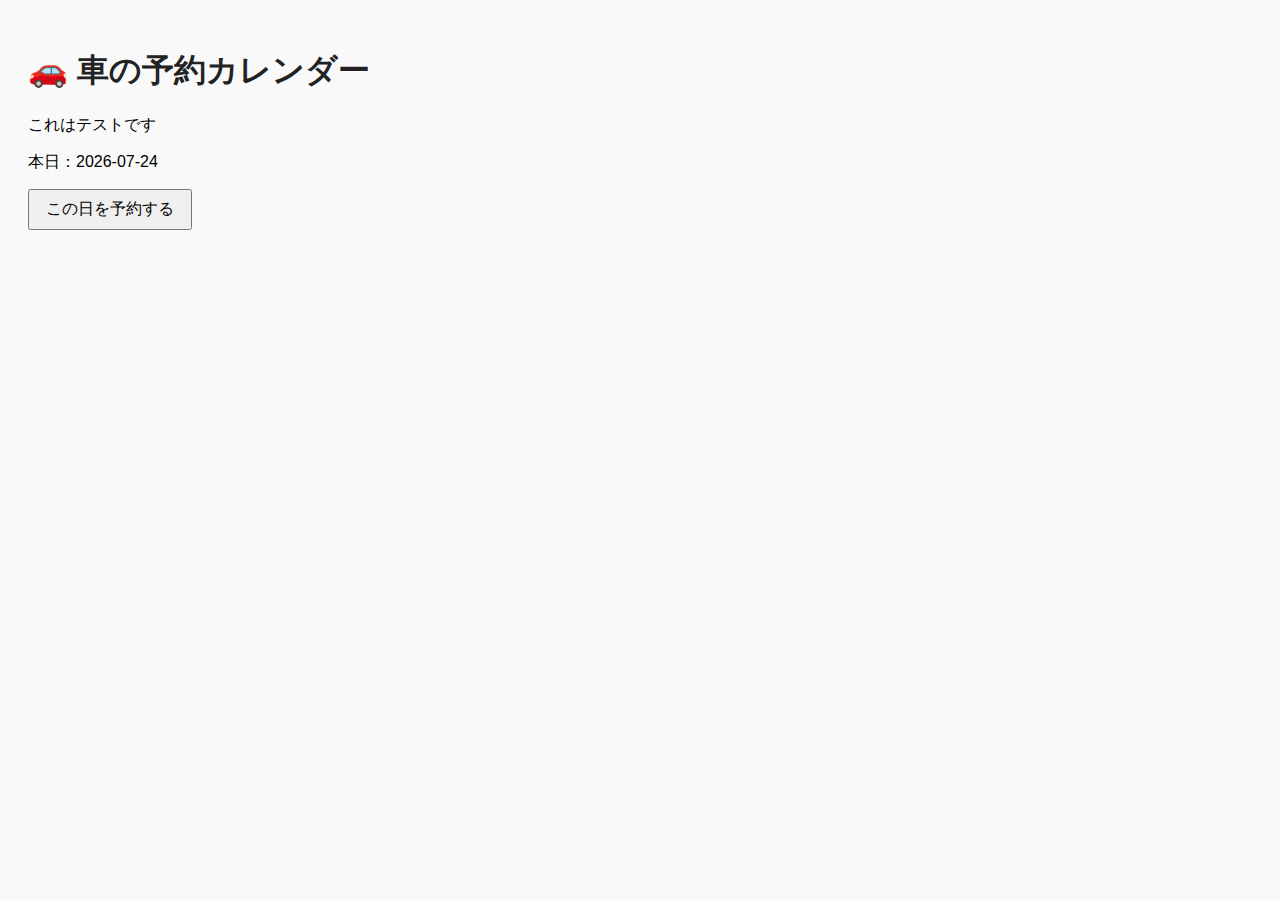
<file: index.html>
<!DOCTYPE html>
<html lang="ja">
<head>
  <meta charset="UTF-8" />
  <meta name="viewport" content="width=device-width, initial-scale=1.0" />
  <title>車の予約カレンダー</title>
  <link rel="stylesheet" href="style.css" />
</head>
<body>
  <h1>🚗 車の予約カレンダー</h1>
  <p>これはテストです</p>
  <p>本日：<span id="today"></span></p>
  <button id="reserveButton">この日を予約する</button>

  <script src="script.js"></script>
</body>
</html>
</file>
<file: style.css>
body {
  font-family: sans-serif;
  padding: 20px;
  background-color: #f9f9f9;
}

h1 {
  color: #222;
}

#calendar {
  margin: 20px 0;
  font-size: 18px;
}

button {
  font-size: 16px;
  padding: 8px 16px;
  cursor: pointer;
}
</file>
